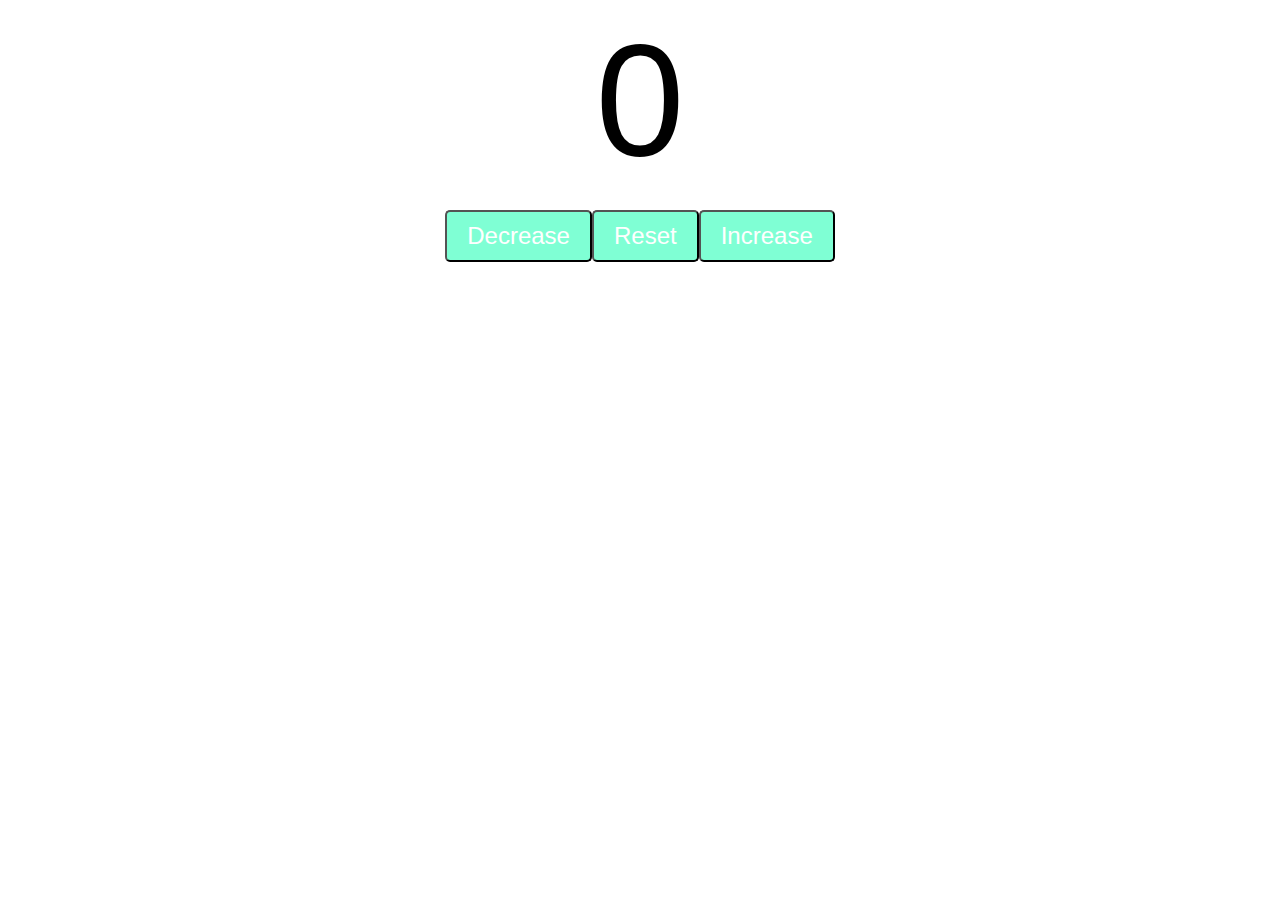
<file: index.html>
<!DOCTYPE html>
<html lang="en">
  <head>
    <meta charset="UTF-8">
    <meta name="viewport" content="width=device-width, initial-scale=1.0">
    <title>My Website</title>
    <link rel="stylesheet" href="style.css">
  </head>

  <body>
    <label id="countlabel">0</label>
<br>

<div id="btncontainer">
  <button id="decrease" class="buttons">Decrease</button>
  <button id="reset" class="buttons">Reset</button>
  <button id="increase" class="buttons">Increase</button>
</div>
    <!-- JavaScript file -->
    <script src="script.js"></script>
    <script src="random.js"></script>
  </body>
</html>
</file>
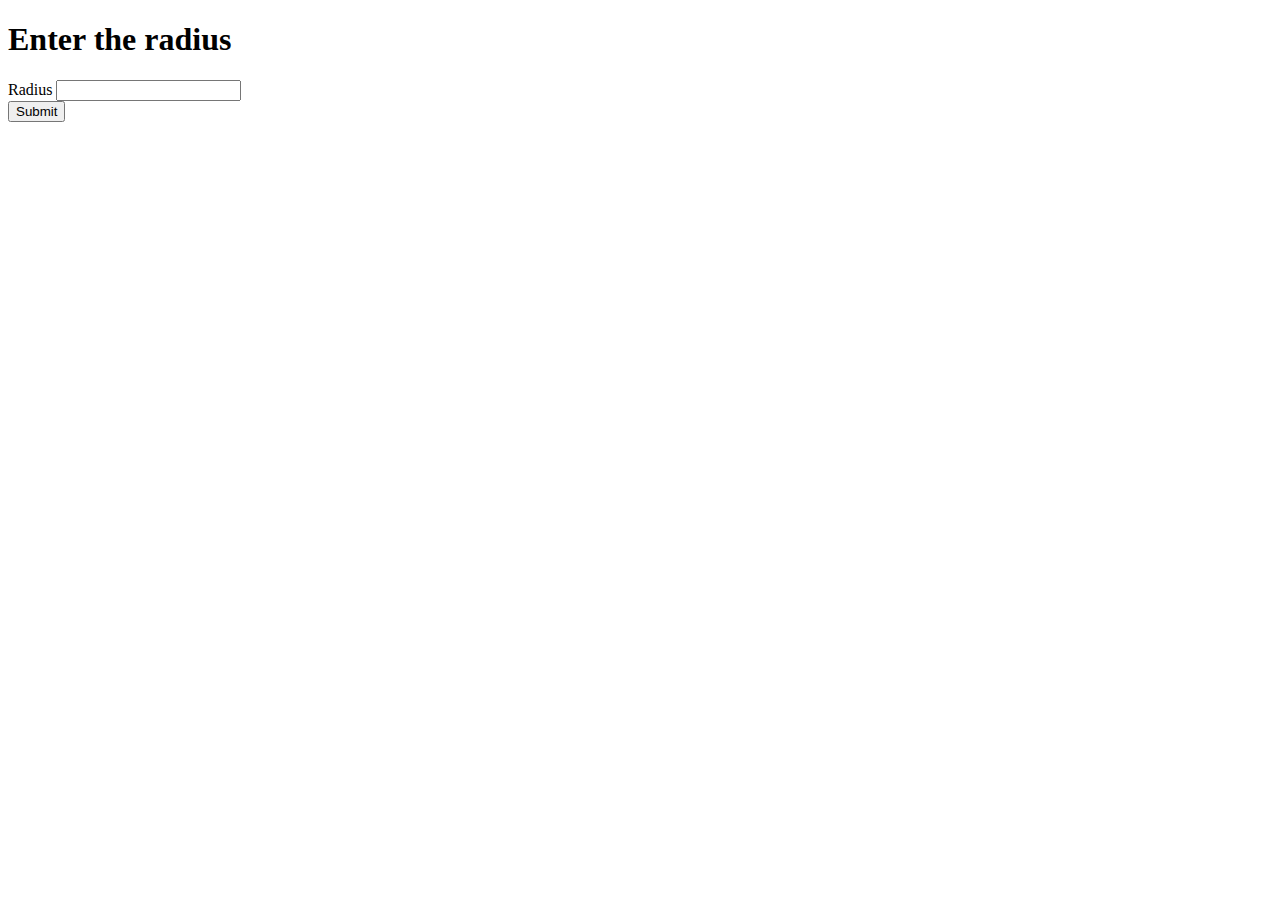
<file: hscript.html>
<!DOCTYPE html>
<html>
    <head>
        <title>
            hello
        </title>
    </head>
    <body>
        <h1 id="Head">Enter the radius</h1>
        <label>
            Radius
        </label>
        <input   type="text" id = "radius">
        <br>
        <button 
        id="button">Submit</button>
        <h3 id="myh4"></h3>


        <!--Js Code-->
        <script src="hscript.js">
        </script>
    </body>
</html>
</file>
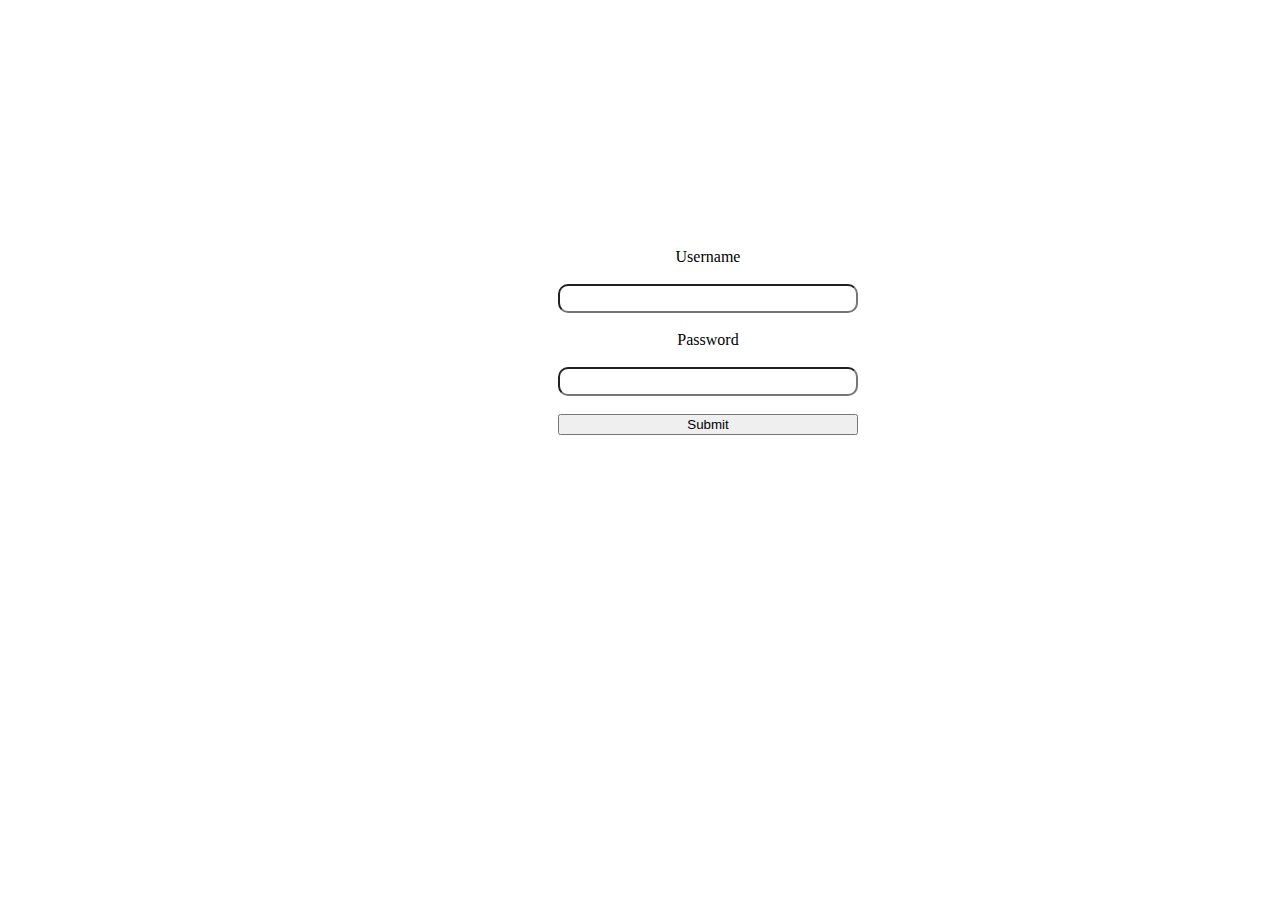
<file: index2.html>
<!DOCTYPE html>
<html>
    <!DOCTYPE html>
<html lang="en">
  <head>
    <meta charset="UTF-8">
    <meta name="viewport" content="width=device-width, initial-scale=1.0">
    <title>My Website</title>
    <link rel="stylesheet" href="randomm.css">
  </head>
  <body>
    <div class="log">
   <label id="username">Username</label>
   <br>
<input type="text" id="details1"><br>
<label id="password">Password</label>
<br>
<input type="password" id="detail2"><br>
<button id="button">Submit</button>
<p id="myh3"></p>
<script src="speedope.js"></script>

  </body>
  </html>
</html>
</file>
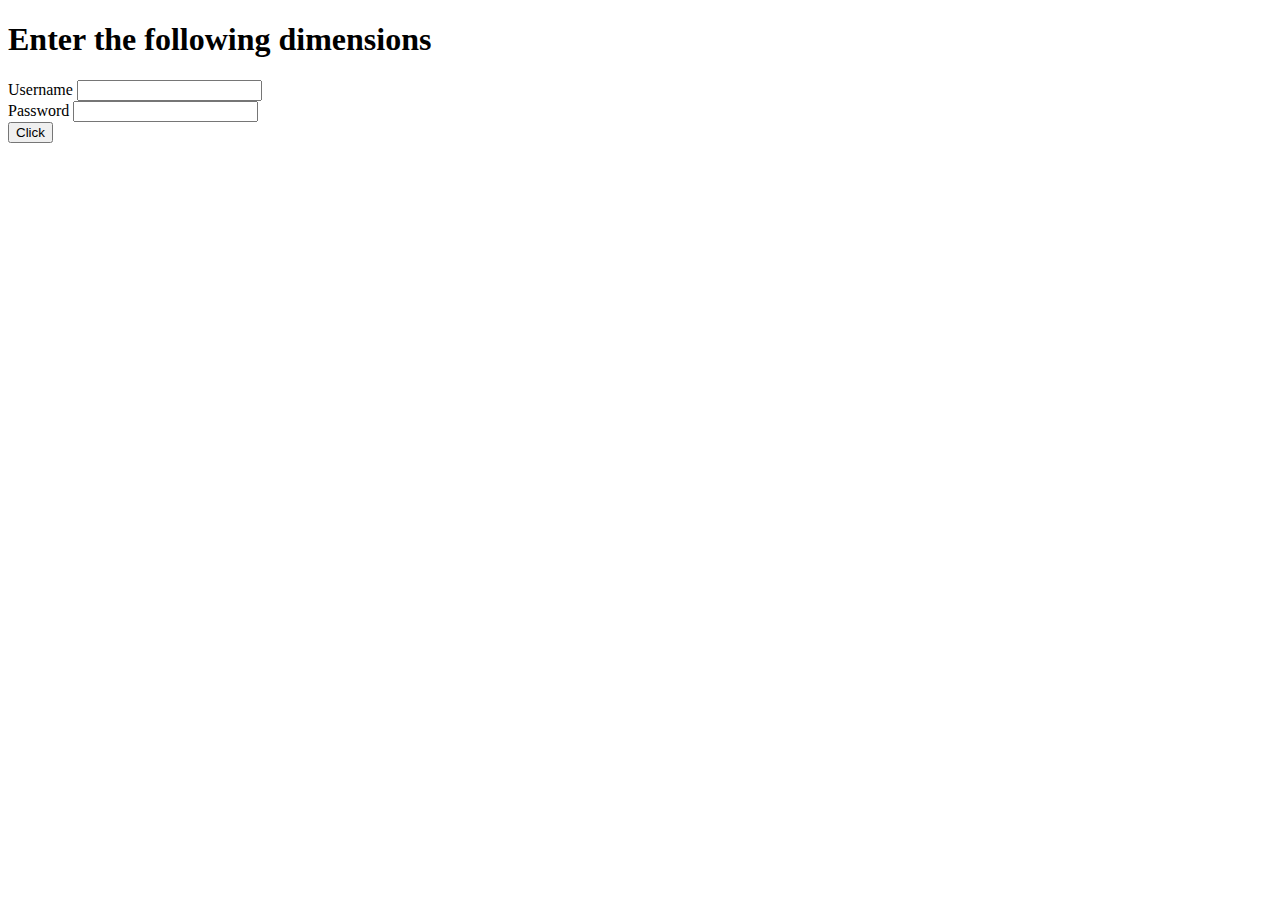
<file: practice.html>
<!DOCTYPE html>
<html>
    <head>
        <title>
            Practice
        </title>
    </head>
    <body>
        <h1 id="myh1"> Enter the following dimensions</h1>
        <label>Username</label>
        <input id  = "username" >  <br>
        <label>Password</label>
        <input id="password"> <br>
        <button id = "button">Click</button>
        <h1 id="print"></h1>
        <h1 id="print2"></h1>
        <script src="practice.js"></script>
    </body>
</html>
</file>
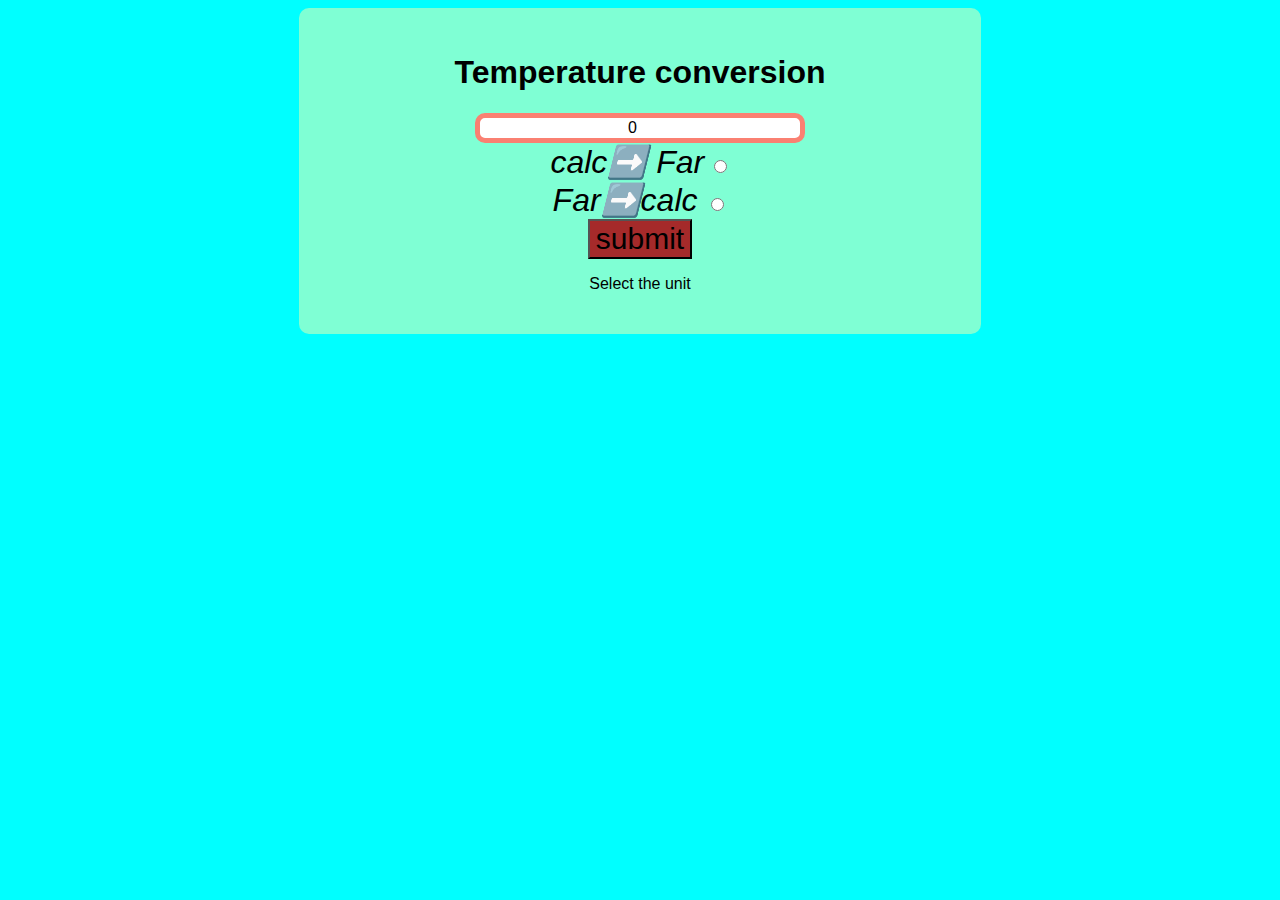
<file: temp.html>
<!DOCTYPE html>
<html lang="en">
  <head>
    <meta charset="UTF-8">
    <meta name="viewport" content="width=device-width, initial-scale=1.0">
    <title>Temp coversion</title>
    <link rel="stylesheet" href="temp.css">
  </head>
  <body>
    <form>
    <h1>Temperature  conversion</h1>
    <input type = "number" id = "textbox"  value = "0">
    <br>
    <label for = "tofar">calc➡️ Far</label>
    <input type = "radio" id = "tofar" name="unit">
    <br>
    <label for = "tocel">Far➡️calc </label>
    <input type = "radio" id = "tocel" name="unit">
    <br>
    <button type="button" onclick="convert()">submit</button>
    <br>
    <p id = "result"> Select the unit </p>
    </form>
    <script src="temp.js"></script>
  </body>
  </html>
</file>
<file: style.css>
#myh1{
    text-align: center;
}

#countlabel{
    display: block;
    text-align: center;
    font-size: 10em;
    font-family: 'Lucida Sans', 'Lucida Sans Regular', 'Lucida Grande', 'Lucida Sans Unicode', Geneva, Verdana, sans-serif;
}

#btncontainer{
     display: flex;
  justify-content: center;
}

.buttons{
    align-items: center;
    padding: 10px 20px ;
    font-size: 1.5em;
    color: white;
    background-color: aquamarine;
    border-radius: 5px;
    cursor: pointer ;
    transition: background-color 0.25s;
}
.buttons:hover{
    background-color: bisque;
}
</file>
<file: randomm.css>
#button{
    text-align: center;
}

.log{
    padding-top: 240px;
    padding-left: 550px;
    display: flex;
    flex-direction: column;
    justify-content: center;
    width: 300px;
    cursor: pointer;
    border-width: 10px ;
    border-color: black;
}
 input{
    padding:5px;
    border-radius: 10px;
 }

.log label{
    display: flex;
    justify-content: center;
}
</file>
<file: temp.css>
body{
    font-family: 'Franklin Gothic Medium', 'Arial Narrow', Arial, sans-serif;
    background-color: aqua ;
}

form{
    background-color: aquamarine;
    text-align: center;
    max-width:  50%;
    margin: auto ;
    padding:25px;
    border-radius: 10px;
    box-shadow: 5px , 5px ;
}
form:hover{
    background-color: white;
}

#textbox{
    width: 50%;
    text-align: center;
    font-size : 1em ;
    border: 5px solid salmon;
    border-radius: 10px;
}

label{font-style: italic;
    font-size: 2em;
    gap: initial;
    padding: 10px , 15px;
}

button{
    background-color: brown;
    font-size: 30px;
    border : radius;
    
}
</file>
